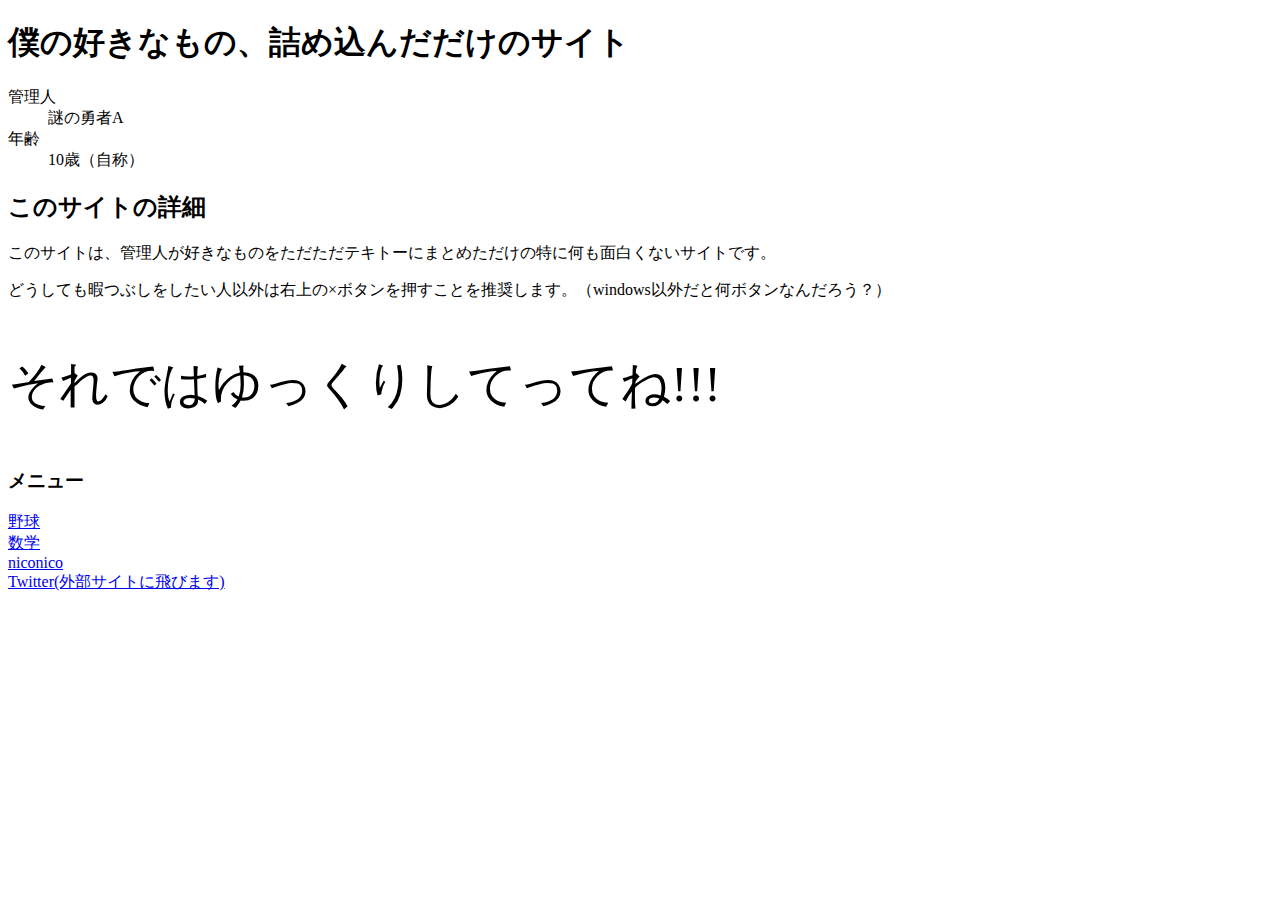
<file: index.html>
<!DOCTYPE html>

<html lang="ja">

    
    <head>
        <meta charset="utf-8"/>
        <title>今日もゆる～くやってます</title>
            <link rel="stylesheet" href="CSS/pum.css">

    </head>

    <body>
        <h1>僕の好きなもの、詰め込んだだけのサイト</h1>
        <div>
            <dl>
                <dt>管理人</dt>
                <dd>謎の勇者A</dd>    
                
                <dt>年齢</dt>
                <dd>10歳（自称）</dd>    
            </dl>
            
            <h2>このサイトの詳細</h2>
            <p>このサイトは、管理人が好きなものをただただテキトーにまとめただけの特に何も面白くないサイトです。</p>
            <p>どうしても暇つぶしをしたい人以外は右上の×ボタンを押すことを推奨します。（windows以外だと何ボタンなんだろう？）</p>
            <p id="atu">それではゆっくりしてってね!!!</p>   
                    
                
            
        </div>
            
        <h3>メニュー</h3> 
            <a href="obaseball.html">野球<br/></a>
        <a href="math.html">数学<br/></a>
        <a href="niconico.html">niconico<br/></a>
            <a href="https://twitter.com/manaphy_os" target="_blank">Twitter(外部サイトに飛びます)<br/></a>
    </body>
</html>
</file>
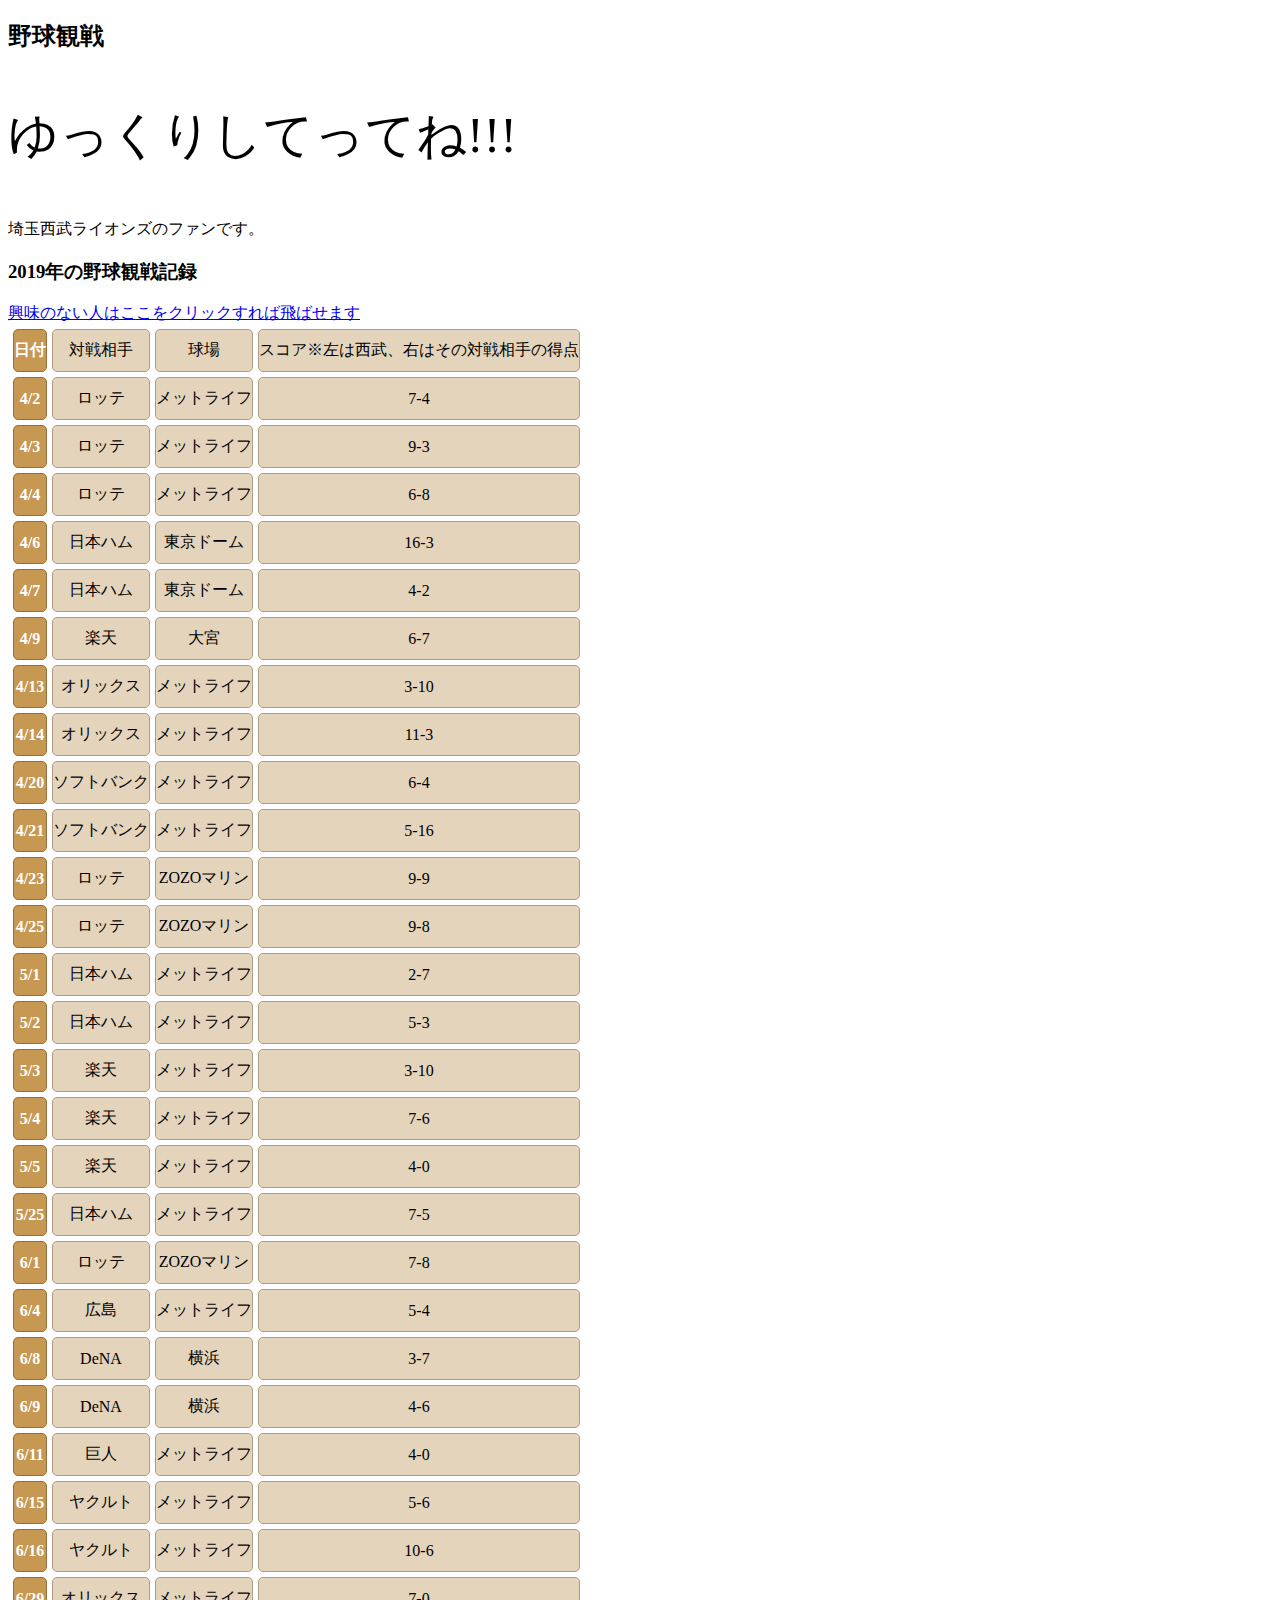
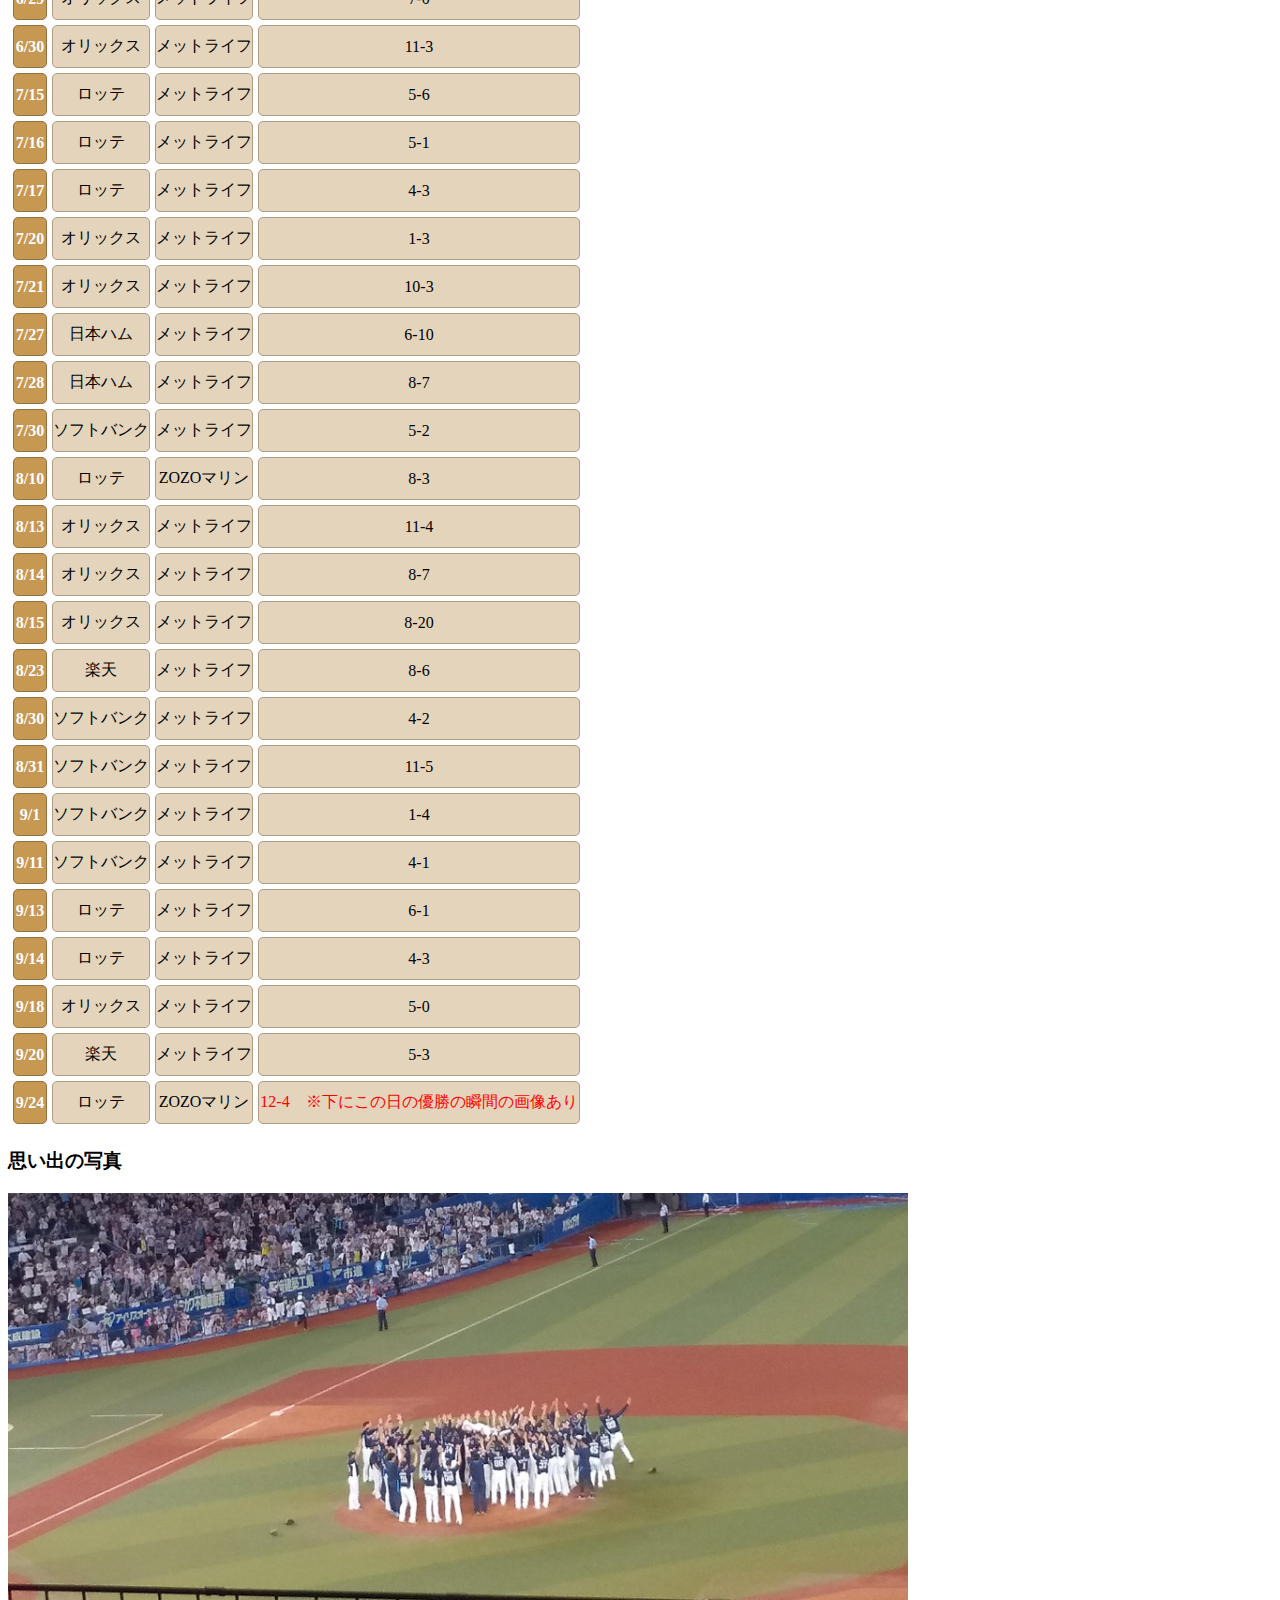
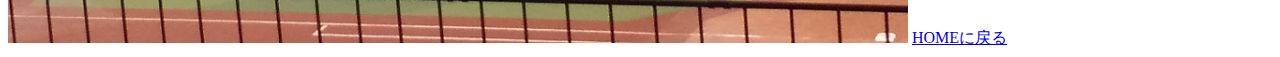
<file: baseball.html>
<!DOCTYPE html>

<html lang="ja">

    
    <head>
        <meta charset="utf-8"/>
        <title>ゆる～く野球観戦大好き人間</title>
        <link rel="stylesheet" href="CSS/pum.css">
    </head>

    <body>
        <h2>野球観戦</h2>
        <p id="atu">ゆっくりしてってね!!!</p>
        <p>埼玉西武ライオンズのファンです。</p>
        

        <h3>2019年の野球観戦記録</h3>
        <a href="#omoide">興味のない人はここをクリックすれば飛ばせます</a>
        
        <table>
            <tr>
                <th>日付</th>
                <td>対戦相手</td>
                <td>球場</td>
                <td>スコア※左は西武、右はその対戦相手の得点</td>
            
            </tr>
            <tr>
                <th>4/2</th>
                <td>ロッテ</td>
                <td>メットライフ</td>
                <td>7-4</td>
            
            </tr>
            <tr>
                <th>4/3</th>
                <td>ロッテ</td>
                <td>メットライフ</td>
                <td>9-3</td>
            
            </tr>
            <tr>
                <th>4/4</th>
                <td>ロッテ</td>
                <td>メットライフ</td>
                <td>6-8</td>
            </tr>
            <tr>
                <th>4/6</th>
                <td>日本ハム</td>
                <td>東京ドーム</td>
                <td>16-3</td>
            </tr>
            <tr>
                <th>4/7</th>
                <td>日本ハム</td>
                <td>東京ドーム</td>
                <td>4-2</td>            
            </tr>
            <tr>
                <th>4/9</th>
                <td>楽天</td>
                <td>大宮</td>
                <td>6-7</td>
            
            </tr>
           <tr>
                <th>4/13</th>
                <td>オリックス</td>
                <td>メットライフ</td>
                <td>3-10</td>
            
            </tr>
            <tr>
                <th>4/14</th>
                <td>オリックス</td>
                <td>メットライフ</td>
                <td>11-3</td>
            
            </tr>
            <tr>
                <th>4/20</th>
                <td>ソフトバンク</td>
                <td>メットライフ</td>
                <td>6-4</td>
            
            </tr>
            <tr>
                <th>4/21</th>
                <td>ソフトバンク</td>
                <td>メットライフ</td>
                <td>5-16</td>
            
            </tr>
            <tr>
                <th>4/23</th>
                <td>ロッテ</td>
                <td>ZOZOマリン</td>
                <td>9-9</td>
            
            </tr>
            <tr>
                <th>4/25</th>
                <td>ロッテ</td>
                <td>ZOZOマリン</td>
                <td>9-8</td>
            
            </tr>
            <tr>
                <th>5/1</th>
                <td>日本ハム</td>
                <td>メットライフ</td>
                <td>2-7</td>
            
            </tr>
            <tr>
                <th>5/2</th>
                <td>日本ハム</td>
                <td>メットライフ</td>
                <td>5-3</td>
            
            </tr>
            <tr>
                <th>5/3</th>
                <td>楽天</td>
                <td>メットライフ</td>
                <td>3-10</td>
            
            </tr>
            <tr>
                <th>5/4</th>
                <td>楽天</td>
                <td>メットライフ</td>
                <td>7-6</td>
            
            </tr>
            <tr>
                <th>5/5</th>
                <td>楽天</td>
                <td>メットライフ</td>
                <td>4-0</td>
            
            </tr>
            <tr>
                <th>5/25</th>
                <td>日本ハム</td>
                <td>メットライフ</td>
                <td>7-5</td>
            
            </tr>
            <tr>
                <th>6/1</th>
                <td>ロッテ</td>
                <td>ZOZOマリン</td>
                <td>7-8</td>
            
            </tr>
            <tr>
                <th>6/4</th>
                <td>広島</td>
                <td>メットライフ</td>
                <td>5-4</td>
            
            </tr>
            <tr>
                <th>6/8</th>
                <td>DeNA</td>
                <td>横浜</td>
                <td>3-7</td>
            
            </tr>
            <tr>
                <th>6/9</th>
                <td>DeNA</td>
                <td>横浜</td>
                <td>4-6</td>
            
            </tr>
            <tr>
                <th>6/11</th>
                <td>巨人</td>
                <td>メットライフ</td>
                <td>4-0</td>
            
            </tr>
            <tr>
                <th>6/15</th>
                <td>ヤクルト</td>
                <td>メットライフ</td>
                <td>5-6</td>
            
            </tr>
            <tr>
                <th>6/16</th>
                <td>ヤクルト</td>
                <td>メットライフ</td>
                <td>10-6</td>
            
            </tr>
            <tr>
                <th>6/29</th>
                <td>オリックス</td>
                <td>メットライフ</td>
                <td>7-0</td>
            
            </tr>
            <tr>
                <th>6/30</th>
                <td>オリックス</td>
                <td>メットライフ</td>
                <td>11-3</td>
            
            </tr>
            <tr>
                <th>7/15</th>
                <td>ロッテ</td>
                <td>メットライフ</td>
                <td>5-6</td>
            
            </tr>
            <tr>
                <th>7/16</th>
                <td>ロッテ</td>
                <td>メットライフ</td>
                <td>5-1</td>
            
            </tr>
            <tr>
                <th>7/17</th>
                <td>ロッテ</td>
                <td>メットライフ</td>
                <td>4-3</td>
            
            </tr>
            <tr>
                <th>7/20</th>
                <td>オリックス</td>
                <td>メットライフ</td>
                <td>1-3</td>
            
            </tr>
            <tr>
                <th>7/21</th>
                <td>オリックス</td>
                <td>メットライフ</td>
                <td>10-3</td>
            
            </tr>
            <tr>
                <th>7/27</th>
                <td>日本ハム</td>
                <td>メットライフ</td>
                <td>6-10</td>
            
            </tr>
            <tr>
                <th>7/28</th>
                <td>日本ハム</td>
                <td>メットライフ</td>
                <td>8-7</td>
            
            </tr>
            <tr>
                <th>7/30</th>
                <td>ソフトバンク</td>
                <td>メットライフ</td>
                <td>5-2</td>
            
            </tr>
            <tr>
                <th>8/10</th>
                <td>ロッテ</td>
                <td>ZOZOマリン</td>
                <td>8-3</td>
            
            </tr>
            <tr>
                <th>8/13</th>
                <td>オリックス</td>
                <td>メットライフ</td>
                <td>11-4</td>
            
            </tr>
            <tr>
                <th>8/14</th>
                <td>オリックス</td>
                <td>メットライフ</td>
                <td>8-7</td>
            
            </tr>
            <tr>
                <th>8/15</th>
                <td>オリックス</td>
                <td>メットライフ</td>
                <td>8-20</td>
            
            </tr>
            <tr>
                <th>8/23</th>
                <td>楽天</td>
                <td>メットライフ</td>
                <td>8-6</td>
            
            </tr>
            <tr>
                <th>8/30</th>
                <td>ソフトバンク</td>
                <td>メットライフ</td>
                <td>4-2</td>
            
            </tr>
            <tr>
                <th>8/31</th>
                <td>ソフトバンク</td>
                <td>メットライフ</td>
                <td>11-5</td>
            
            </tr>
            <tr>
                <th>9/1</th>
                <td>ソフトバンク</td>
                <td>メットライフ</td>
                <td>1-4</td>
            
            </tr>
            <tr>
                <th>9/11</th>
                <td>ソフトバンク</td>
                <td>メットライフ</td>
                <td>4-1</td>
            
            </tr>
            <tr>
                <th>9/13</th>
                <td>ロッテ</td>
                <td>メットライフ</td>
                <td>6-1</td>
            
            </tr>
            <tr>
                <th>9/14</th>
                <td>ロッテ</td>
                <td>メットライフ</td>
                <td>4-3</td>
            
            </tr>
            <tr>
                <th>9/18</th>
                <td>オリックス</td>
                <td>メットライフ</td>
                <td>5-0</td>
            
            </tr>
            <tr>
                <th>9/20</th>
                <td>楽天</td>
                <td>メットライフ</td>
                <td>5-3</td>
            
            </tr>
            <tr>
                <th>9/24</th>
                <td>ロッテ</td>
                <td>ZOZOマリン</td>
                <td id="yuusyou">12-4　※下にこの日の優勝の瞬間の画像あり</td>
            
            </tr>

        </table>
        
        <h3 id=omoide>思い出の写真</h3>
        <img src="seibu.jpg" height="450" alt="思い出写真"/>
    
       
        <a href="index.html">HOMEに戻る</a>    
    
    
    
    </body>
</html>
</file>
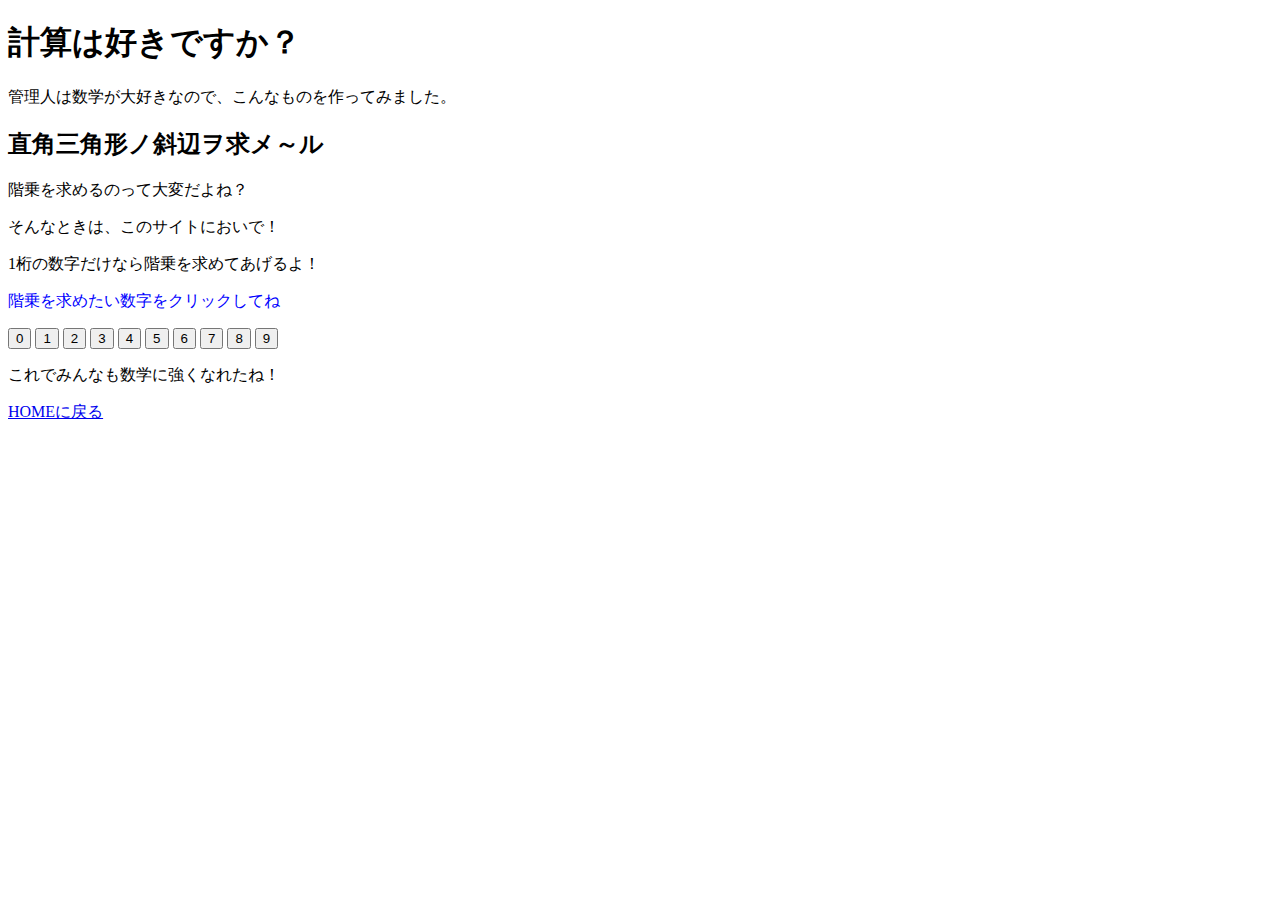
<file: math.html>
<!DOCTYPE html>

<html lang="ja">
    
    <head>
        <meta charset="utf-8"/>
        <title>ゆる～く数学</title>
        <link rel="stylesheet" href="CSS/pum.css">
    </head>

    <body>
        <h1>計算は好きですか？</h1>
            <p>管理人は数学が大好きなので、こんなものを作ってみました。</p>
            
            <h2>直角三角形ノ斜辺ヲ求メ～ル</h2>
        
            <p>階乗を求めるのって大変だよね？</p>
            <p>そんなときは、このサイトにおいで！</p>
            <p>1桁の数字だけなら階乗を求めてあげるよ！</p>
            
            <p id="s">階乗を求めたい数字をクリックしてね<br/></p>
        
            <button type="button" onclick="pita(0)">0</button>
            <button type="button" onclick="pita(1)">1</button>
            <button type="button" onclick="pita(2)">2</button>
        <button type="button" onclick="pita(3)">3</button>
        <button type="button" onclick="pita(4)">4</button>
            <button type="button" onclick="pita(5)">5</button>
            <button type="button" onclick="pita(6)">6</button>
            <button type="button" onclick="pita(7)">7</button>
            <button type="button" onclick="pita(8)">8</button>
            <button type="button" onclick="pita(9)">9</button>
        <script src="js/jc.js"></script>
        
        <p>これでみんなも数学に強くなれたね！</p>
        
        <a href="index.html">HOMEに戻る</a>    
    </body>
</html>
</file>
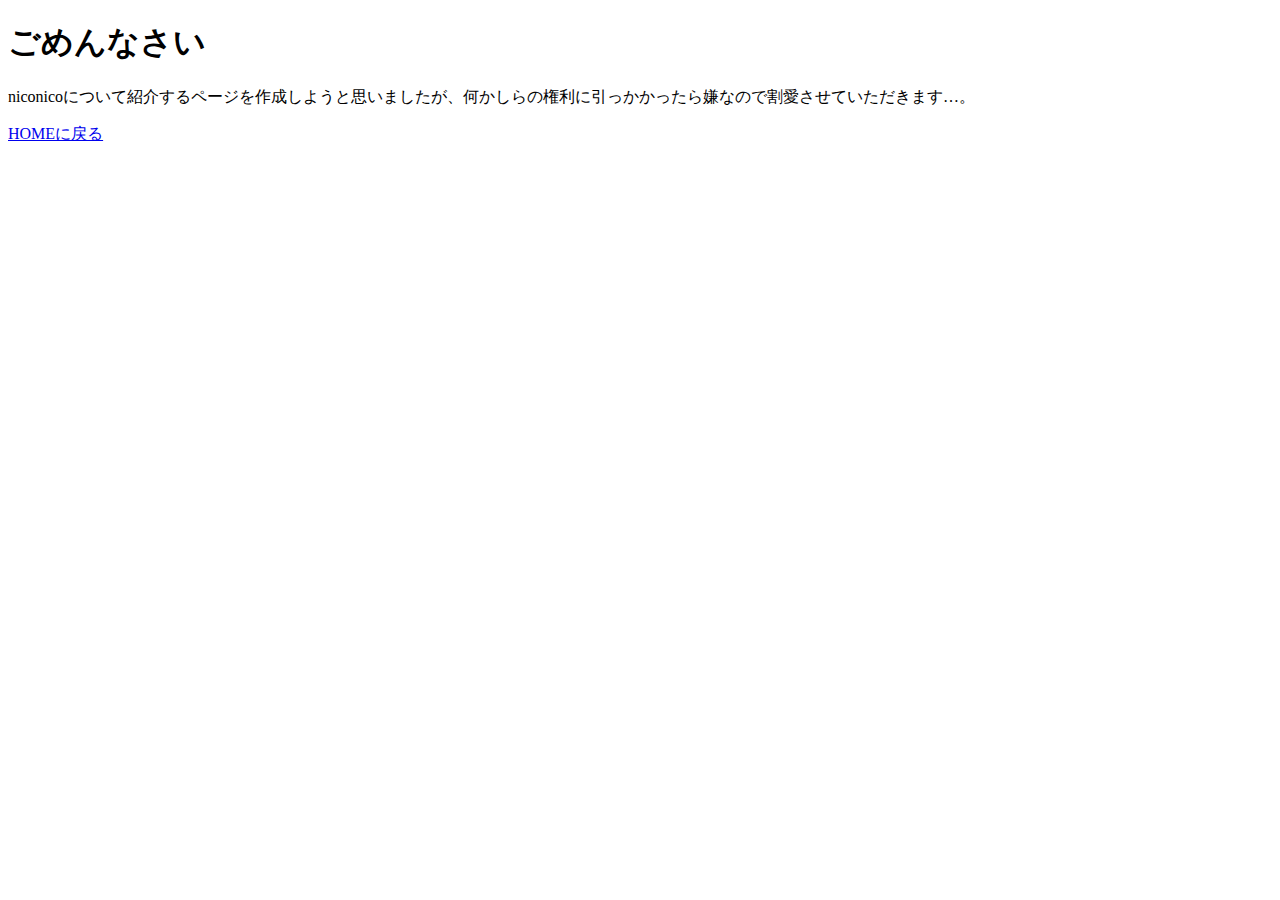
<file: niconico.html>
<!DOCTYPE html>

<html lang="ja">
    
    <head>
        <meta charset="utf-8"/>
        <title>ゆる～くniconico</title>
    </head>

    <body>
        <h1>ごめんなさい</h1>
        <div>
            <p>niconicoについて紹介するページを作成しようと思いましたが、何かしらの権利に引っかかったら嫌なので割愛させていただきます…。</p>
        
        
        
        
        </div>
        
        <a href="index.html">HOMEに戻る</a>    
        
    </body>
</html>
</file>
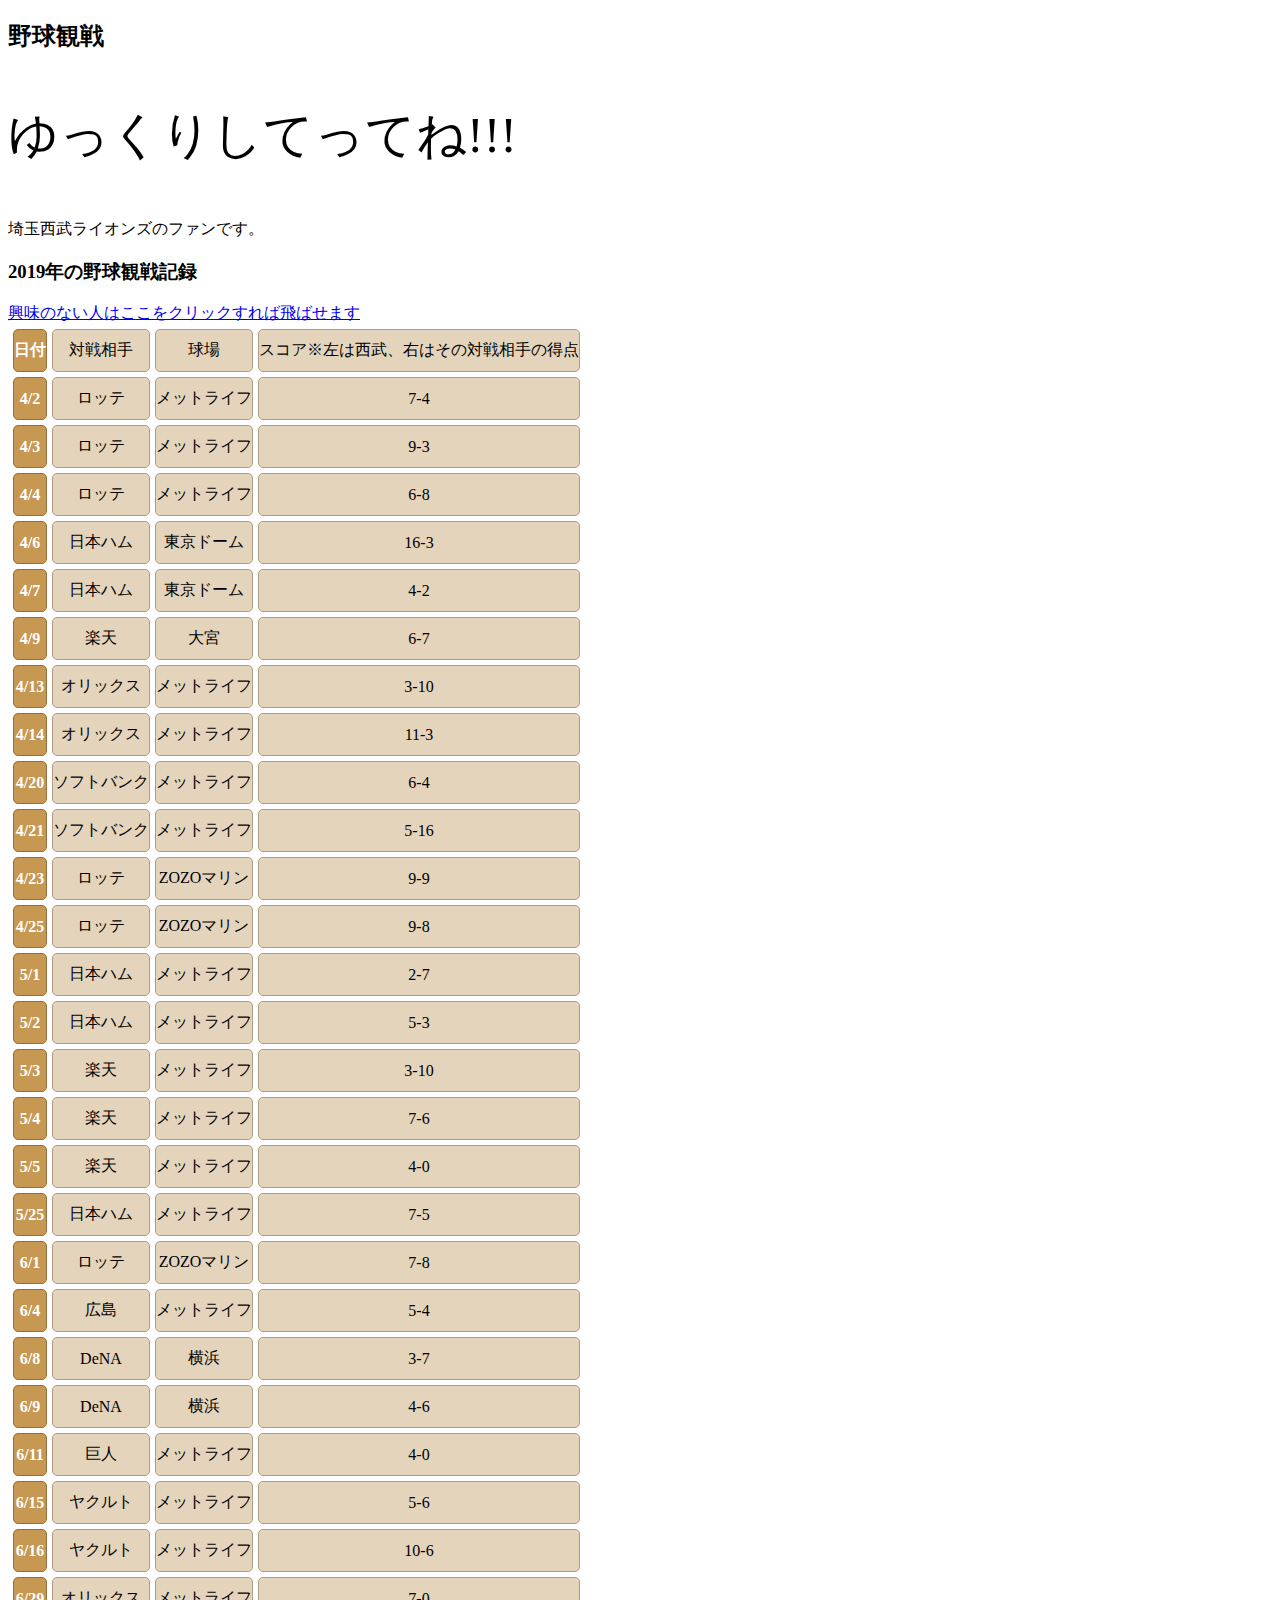
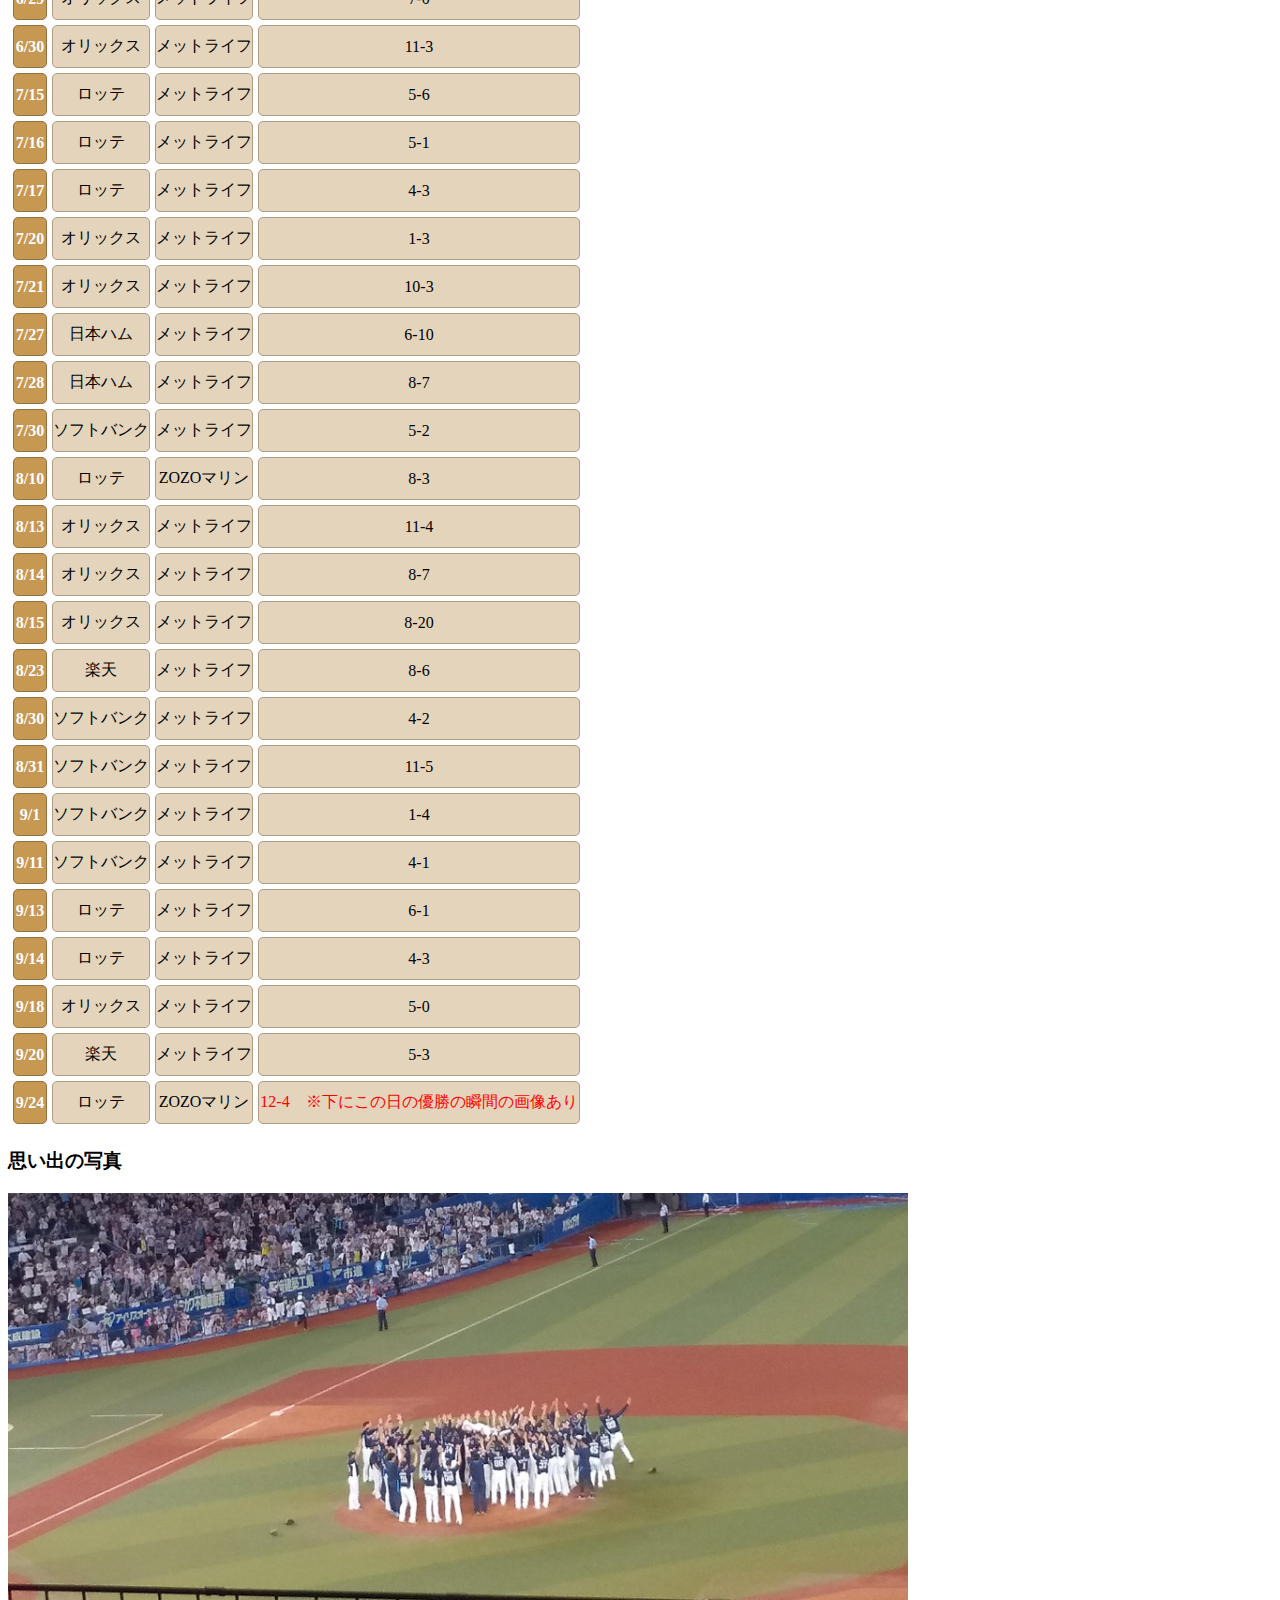
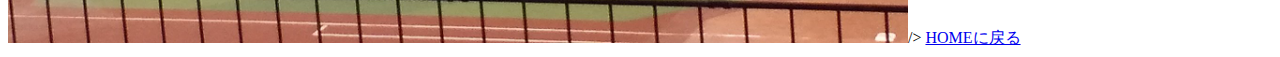
<file: obaseball.html>
<!DOCTYPE html>

<html lang="ja">

    
    <head>
        <meta charset="utf-8"/>
        <title>ゆる～く野球観戦大好き人間</title>
        <link rel="stylesheet" href="CSS/pum.css">
    </head>

    <body>
        <h2>野球観戦</h2>
        <p id="atu">ゆっくりしてってね!!!</p>
        <p>埼玉西武ライオンズのファンです。</p>
        

        <h3>2019年の野球観戦記録</h3>
        <a href="#omoide">興味のない人はここをクリックすれば飛ばせます</a>
        
        <table>
            <tr>
                <th>日付</th>
                <td>対戦相手</td>
                <td>球場</td>
                <td>スコア※左は西武、右はその対戦相手の得点</td>
            
            </tr>
            <tr>
                <th>4/2</th>
                <td>ロッテ</td>
                <td>メットライフ</td>
                <td>7-4</td>
            
            </tr>
            <tr>
                <th>4/3</th>
                <td>ロッテ</td>
                <td>メットライフ</td>
                <td>9-3</td>
            
            </tr>
            <tr>
                <th>4/4</th>
                <td>ロッテ</td>
                <td>メットライフ</td>
                <td>6-8</td>
            </tr>
            <tr>
                <th>4/6</th>
                <td>日本ハム</td>
                <td>東京ドーム</td>
                <td>16-3</td>
            </tr>
            <tr>
                <th>4/7</th>
                <td>日本ハム</td>
                <td>東京ドーム</td>
                <td>4-2</td>            
            </tr>
            <tr>
                <th>4/9</th>
                <td>楽天</td>
                <td>大宮</td>
                <td>6-7</td>
            
            </tr>
           <tr>
                <th>4/13</th>
                <td>オリックス</td>
                <td>メットライフ</td>
                <td>3-10</td>
            
            </tr>
            <tr>
                <th>4/14</th>
                <td>オリックス</td>
                <td>メットライフ</td>
                <td>11-3</td>
            
            </tr>
            <tr>
                <th>4/20</th>
                <td>ソフトバンク</td>
                <td>メットライフ</td>
                <td>6-4</td>
            
            </tr>
            <tr>
                <th>4/21</th>
                <td>ソフトバンク</td>
                <td>メットライフ</td>
                <td>5-16</td>
            
            </tr>
            <tr>
                <th>4/23</th>
                <td>ロッテ</td>
                <td>ZOZOマリン</td>
                <td>9-9</td>
            
            </tr>
            <tr>
                <th>4/25</th>
                <td>ロッテ</td>
                <td>ZOZOマリン</td>
                <td>9-8</td>
            
            </tr>
            <tr>
                <th>5/1</th>
                <td>日本ハム</td>
                <td>メットライフ</td>
                <td>2-7</td>
            
            </tr>
            <tr>
                <th>5/2</th>
                <td>日本ハム</td>
                <td>メットライフ</td>
                <td>5-3</td>
            
            </tr>
            <tr>
                <th>5/3</th>
                <td>楽天</td>
                <td>メットライフ</td>
                <td>3-10</td>
            
            </tr>
            <tr>
                <th>5/4</th>
                <td>楽天</td>
                <td>メットライフ</td>
                <td>7-6</td>
            
            </tr>
            <tr>
                <th>5/5</th>
                <td>楽天</td>
                <td>メットライフ</td>
                <td>4-0</td>
            
            </tr>
            <tr>
                <th>5/25</th>
                <td>日本ハム</td>
                <td>メットライフ</td>
                <td>7-5</td>
            
            </tr>
            <tr>
                <th>6/1</th>
                <td>ロッテ</td>
                <td>ZOZOマリン</td>
                <td>7-8</td>
            
            </tr>
            <tr>
                <th>6/4</th>
                <td>広島</td>
                <td>メットライフ</td>
                <td>5-4</td>
            
            </tr>
            <tr>
                <th>6/8</th>
                <td>DeNA</td>
                <td>横浜</td>
                <td>3-7</td>
            
            </tr>
            <tr>
                <th>6/9</th>
                <td>DeNA</td>
                <td>横浜</td>
                <td>4-6</td>
            
            </tr>
            <tr>
                <th>6/11</th>
                <td>巨人</td>
                <td>メットライフ</td>
                <td>4-0</td>
            
            </tr>
            <tr>
                <th>6/15</th>
                <td>ヤクルト</td>
                <td>メットライフ</td>
                <td>5-6</td>
            
            </tr>
            <tr>
                <th>6/16</th>
                <td>ヤクルト</td>
                <td>メットライフ</td>
                <td>10-6</td>
            
            </tr>
            <tr>
                <th>6/29</th>
                <td>オリックス</td>
                <td>メットライフ</td>
                <td>7-0</td>
            
            </tr>
            <tr>
                <th>6/30</th>
                <td>オリックス</td>
                <td>メットライフ</td>
                <td>11-3</td>
            
            </tr>
            <tr>
                <th>7/15</th>
                <td>ロッテ</td>
                <td>メットライフ</td>
                <td>5-6</td>
            
            </tr>
            <tr>
                <th>7/16</th>
                <td>ロッテ</td>
                <td>メットライフ</td>
                <td>5-1</td>
            
            </tr>
            <tr>
                <th>7/17</th>
                <td>ロッテ</td>
                <td>メットライフ</td>
                <td>4-3</td>
            
            </tr>
            <tr>
                <th>7/20</th>
                <td>オリックス</td>
                <td>メットライフ</td>
                <td>1-3</td>
            
            </tr>
            <tr>
                <th>7/21</th>
                <td>オリックス</td>
                <td>メットライフ</td>
                <td>10-3</td>
            
            </tr>
            <tr>
                <th>7/27</th>
                <td>日本ハム</td>
                <td>メットライフ</td>
                <td>6-10</td>
            
            </tr>
            <tr>
                <th>7/28</th>
                <td>日本ハム</td>
                <td>メットライフ</td>
                <td>8-7</td>
            
            </tr>
            <tr>
                <th>7/30</th>
                <td>ソフトバンク</td>
                <td>メットライフ</td>
                <td>5-2</td>
            
            </tr>
            <tr>
                <th>8/10</th>
                <td>ロッテ</td>
                <td>ZOZOマリン</td>
                <td>8-3</td>
            
            </tr>
            <tr>
                <th>8/13</th>
                <td>オリックス</td>
                <td>メットライフ</td>
                <td>11-4</td>
            
            </tr>
            <tr>
                <th>8/14</th>
                <td>オリックス</td>
                <td>メットライフ</td>
                <td>8-7</td>
            
            </tr>
            <tr>
                <th>8/15</th>
                <td>オリックス</td>
                <td>メットライフ</td>
                <td>8-20</td>
            
            </tr>
            <tr>
                <th>8/23</th>
                <td>楽天</td>
                <td>メットライフ</td>
                <td>8-6</td>
            
            </tr>
            <tr>
                <th>8/30</th>
                <td>ソフトバンク</td>
                <td>メットライフ</td>
                <td>4-2</td>
            
            </tr>
            <tr>
                <th>8/31</th>
                <td>ソフトバンク</td>
                <td>メットライフ</td>
                <td>11-5</td>
            
            </tr>
            <tr>
                <th>9/1</th>
                <td>ソフトバンク</td>
                <td>メットライフ</td>
                <td>1-4</td>
            
            </tr>
            <tr>
                <th>9/11</th>
                <td>ソフトバンク</td>
                <td>メットライフ</td>
                <td>4-1</td>
            
            </tr>
            <tr>
                <th>9/13</th>
                <td>ロッテ</td>
                <td>メットライフ</td>
                <td>6-1</td>
            
            </tr>
            <tr>
                <th>9/14</th>
                <td>ロッテ</td>
                <td>メットライフ</td>
                <td>4-3</td>
            
            </tr>
            <tr>
                <th>9/18</th>
                <td>オリックス</td>
                <td>メットライフ</td>
                <td>5-0</td>
            
            </tr>
            <tr>
                <th>9/20</th>
                <td>楽天</td>
                <td>メットライフ</td>
                <td>5-3</td>
            
            </tr>
            <tr>
                <th>9/24</th>
                <td>ロッテ</td>
                <td>ZOZOマリン</td>
                <td id="yuusyou">12-4　※下にこの日の優勝の瞬間の画像あり</td>
            
            </tr>

        </table>
        
        <h3 id=omoide>思い出の写真</h3>
        <img src="seibu.jpg" height="450" alt="思い出写真" <br/>/>
    
       
        <a href="index.html">HOMEに戻る</a>    
    
    
    
    </body>
</html>
</file>
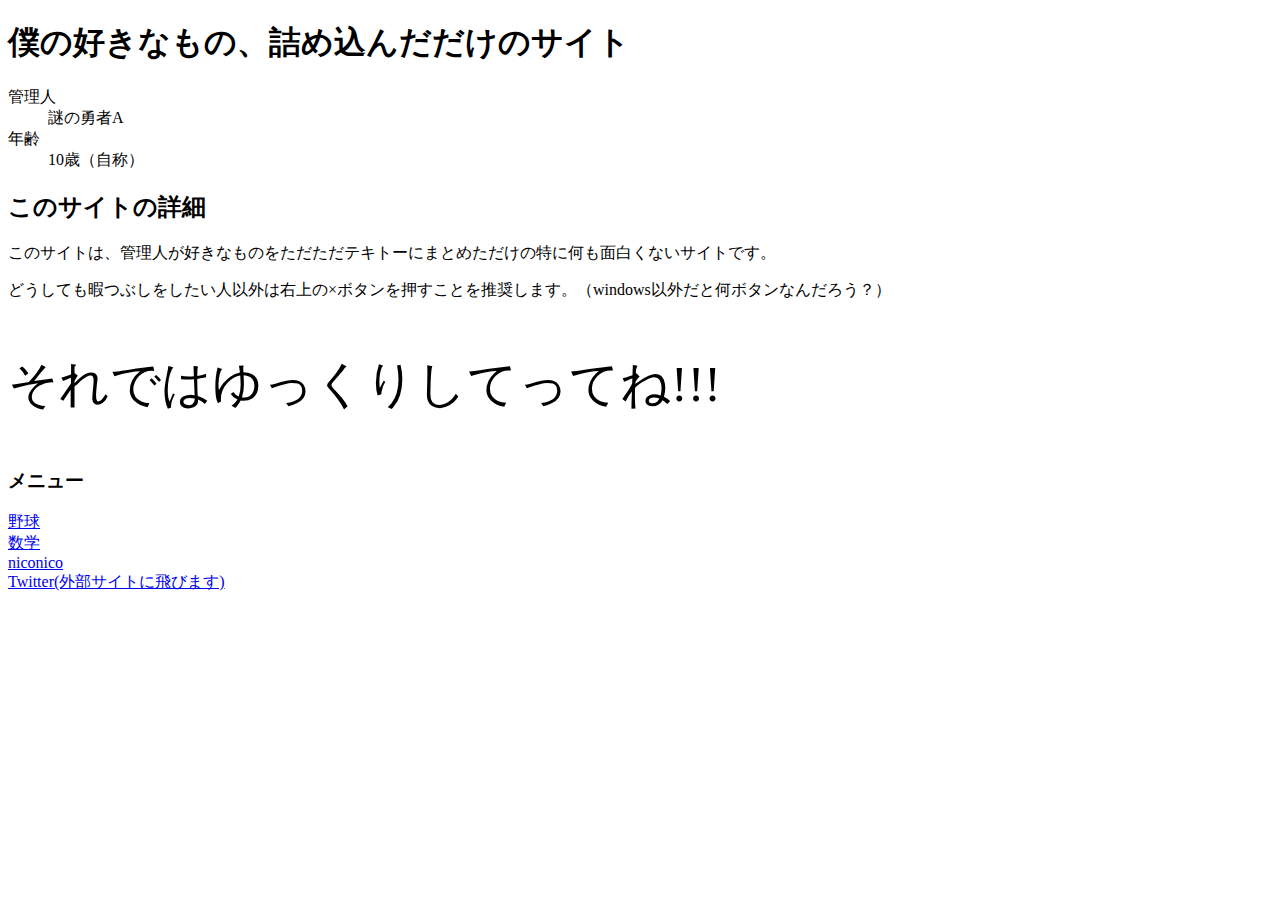
<file: top.html>
<!DOCTYPE html>

<html lang="ja">

    
    <head>
        <meta charset="utf-8"/>
        <title>今日もゆる～くやってます</title>
            <link rel="stylesheet" href="CSS/pum.css">

    </head>

    <body>
        <h1>僕の好きなもの、詰め込んだだけのサイト</h1>
        <div>
            <dl>
                <dt>管理人</dt>
                <dd>謎の勇者A</dd>    
                
                <dt>年齢</dt>
                <dd>10歳（自称）</dd>    
            </dl>
            
            <h2>このサイトの詳細</h2>
            <p>このサイトは、管理人が好きなものをただただテキトーにまとめただけの特に何も面白くないサイトです。</p>
            <p>どうしても暇つぶしをしたい人以外は右上の×ボタンを押すことを推奨します。（windows以外だと何ボタンなんだろう？）</p>
            <p id="atu">それではゆっくりしてってね!!!</p>   
                    
                
            
        </div>
            
        <h3>メニュー</h3> 
            <a href="baseball.html">野球<br/></a>
        <a href="math.html">数学<br/></a>
        <a href="niconico.html">niconico<br/></a>
            <a href="https://twitter.com/manaphy_os" target="_blank">Twitter(外部サイトに飛びます)<br/></a>
    </body>
</html>
</file>
<file: CSS/pum.css>
@charset "utf-8";

#sam{
    color:#BABABA;
}

#atu{
    
    font-size:50px;
}

#s{
    color:blue;
}


table{
  border-collapse:separate;
  border-spacing: 5px;
  
}

table th,table td{
  border-radius: 5px;
  text-align: center;
  padding: 10px 0;
}

table th{
  background-color: #c79852;
  color: white;
  border:solid 1px #927141;
}

table td{
  background-color: #e4d4bc;
  border:solid 1px #af9d85;
}

#yuusyou{
    color:red;
}
</file>
